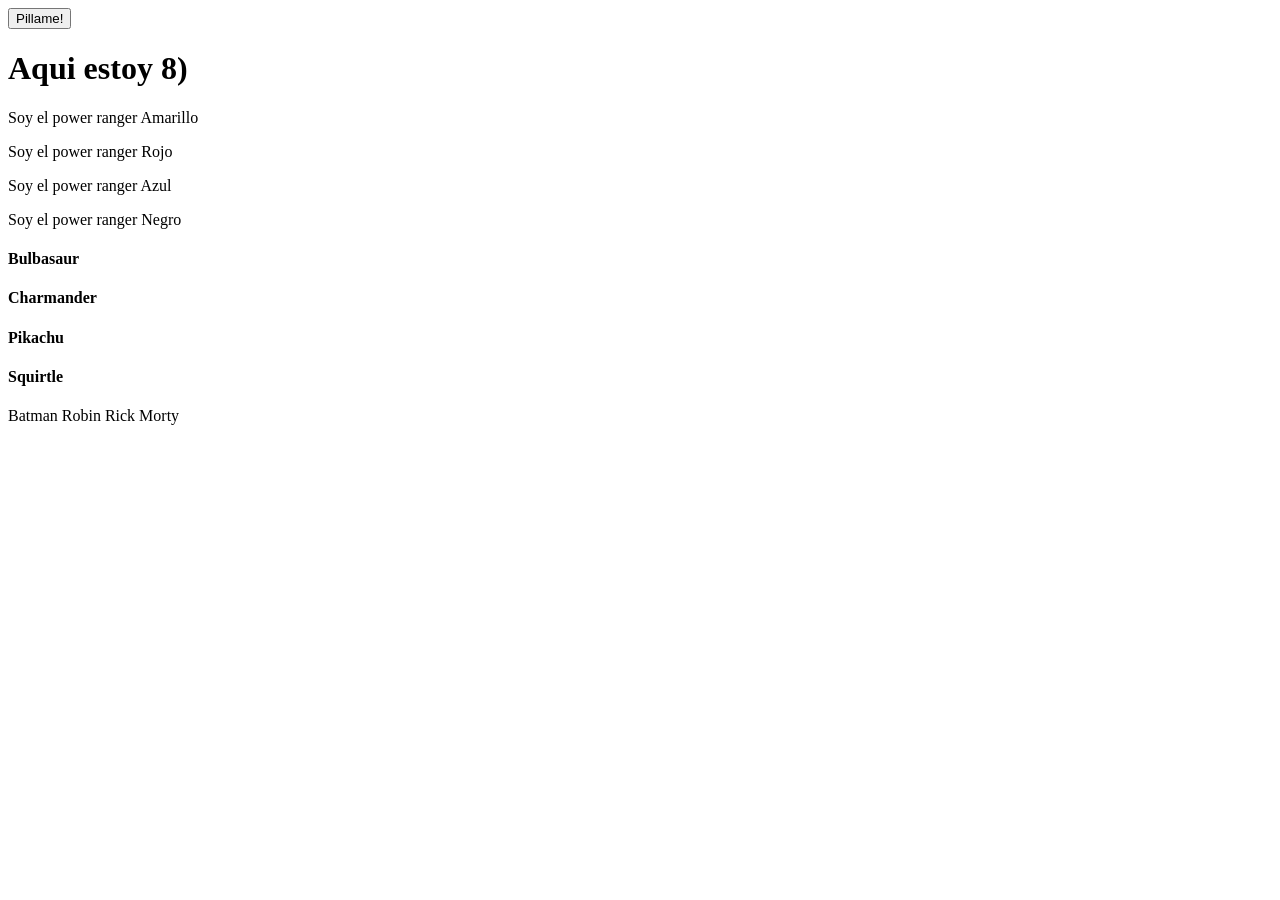
<file: ejercicios-dom/ejercicio-dom-1/index.html>
<!DOCTYPE html>
<html lang="en">  
<head>
    <meta charset="UTF-8">
    <meta name="viewport" content="width=device-width, initial-scale=1.0">
    <script src="./app.js" defer></script>
    <title>Document</title>
</head>
<body>
    <button class="showme">Pillame!</button>
	<h1 id="pillado">Aqui estoy 8)</h1>
	<p>Soy el power ranger Amarillo</p>
    <p>Soy el power ranger Rojo</p>
    <p>Soy el power ranger Azul</p>
    <p>Soy el power ranger Negro</p>
	<h4 class="pokemon">Bulbasaur</h4>
    <h4 class="pokemon">Charmander</h4>
    <h4 class="pokemon">Pikachu</h4>
    <h4 class="pokemon">Squirtle</h4>
	<span data-function="testMe">Batman</span>
    <span data-function="testMe">Robin</span>
    <span data-function="testMe">Rick</span>
    <span data-function="testMe">Morty</span>
</body>
</html>
</file>
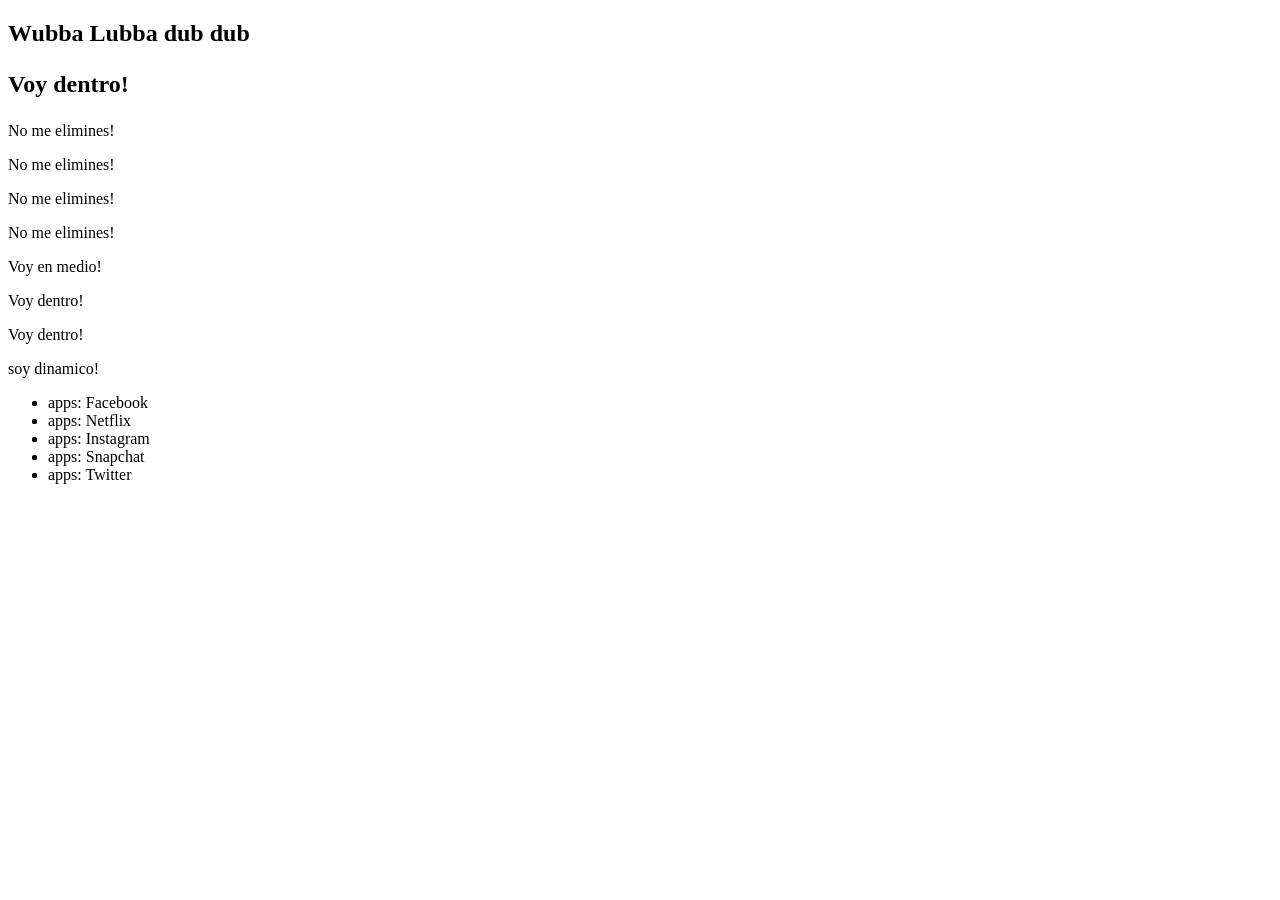
<file: ejercicios-dom/ejercicio-dom-2/index.html>
<!DOCTYPE html>
<html lang="en">
  <head>
    <meta charset="UTF-8" />
    <meta name="viewport" content="width=device-width, initial-scale=1.0" />
    <title>Document</title>
  </head>
  <body>
    <h2 class="fn-insert-here"></h2>
    <p class="fn-remove-me">Eliminame!</p>
    <p>No me elimines!</p>
    <p>No me elimines!</p>
    <p class="fn-remove-me">Eliminame!</p>
    <p>No me elimines!</p>
    <p class="fn-remove-me">Eliminame!</p>
    <p class="fn-remove-me">Eliminame!</p>
    <p>No me elimines!</p>
    <div></div>
    <div></div>
    <div class="fn-insert-here"></div>
    <div class="fn-insert-here"></div>

    <script src="./app.js"></script>
  </body>
</html>
</file>
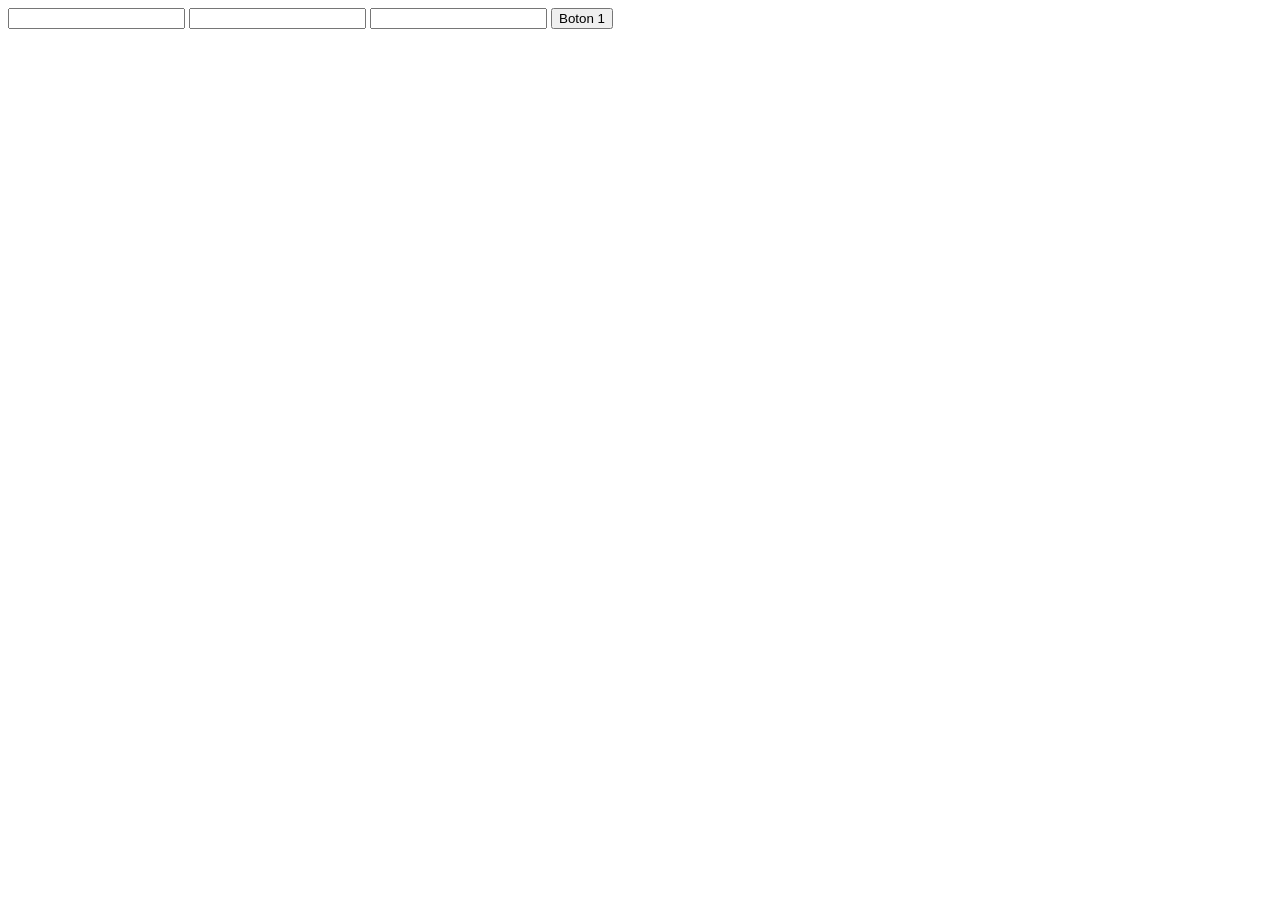
<file: ejercicios-dom/ejercicio-dom-4/index.html>
<!DOCTYPE html>
<html lang="en">
<head>
    <meta charset="UTF-8">
    <meta name="viewport" content="width=device-width, initial-scale=1.0">
    <script src="./app.js" defer></script>
    <title>Document</title>
</head>
<body>
	<input class="click" type="text"/>
	<input class="focus" type="text"/>
	<input class="value" type="text"/>
    <button id="btnToClick">Boton 1</button>
</body>
</html>
</file>
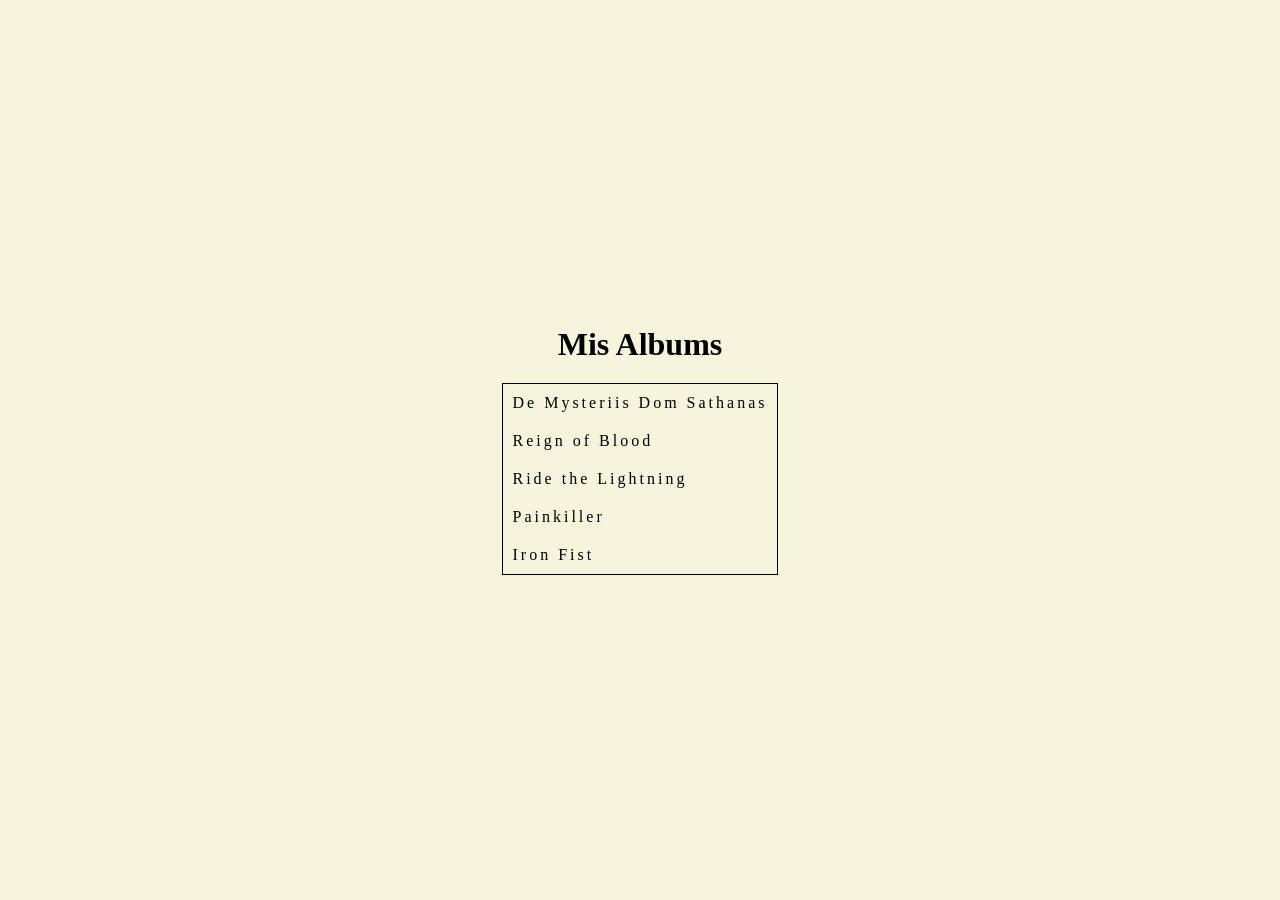
<file: ejercicios-dom/ejercicio-dom-5/index.html>
<!DOCTYPE html>
<html lang="en">
<head>
    <meta charset="UTF-8">
    <meta name="viewport" content="width=device-width, initial-scale=1.0">
    <script src="./app.js" defer></script>
    <link rel="stylesheet" href="./style.css">
    <title>Mis Albums</title>
</head>
<body>
    <div class="container-album">
        <h1>Mis Albums</h1>

    </div>
</body>
</html>
</file>
<file: ejercicios-dom/ejercicio-dom-5/style.css>
*{
    box-sizing: border-box;
    padding: 0;
    margin: 0;
}

body{
    background-color:beige;
}

.container-album{
    display: flex;
    flex-direction: column;
    align-items: center;
    justify-content: center;
    gap: 20px;
    height: 100vh;
}

ul{
    border: 1px solid black;
}

li{
    list-style: none;
    letter-spacing: 3px;
    padding: 10px;
}
</file>
